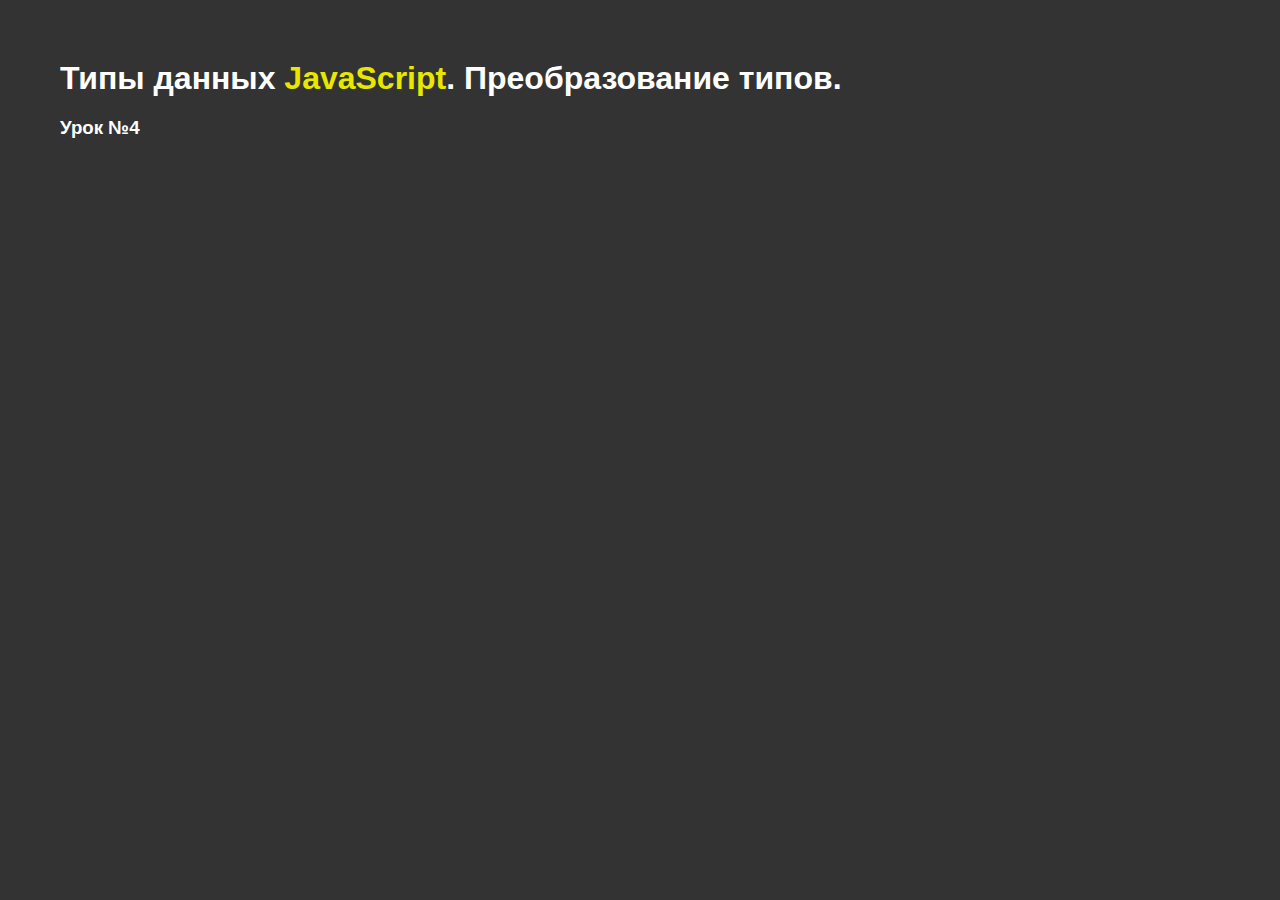
<file: Teori/js-datatypes1/js-datatypes/index.html>
<!DOCTYPE html>
<html lang="en">
	<head>
		<meta charset="UTF-8">
		<meta name="viewport" content="width=device-width, initial-scale=1.0">
		<link rel="stylesheet" href="css/style.css">
		<title>Типы данных. Преобразование типов.</title>
	</head>
	<body>
		<h1>Типы данных <span class="yellow">JavaScript</span>. Преобразование типов.</h1>
		<h3>Урок №4</h3>
		<script src="js/script.js"></script>
	</body>
</html>
</file>
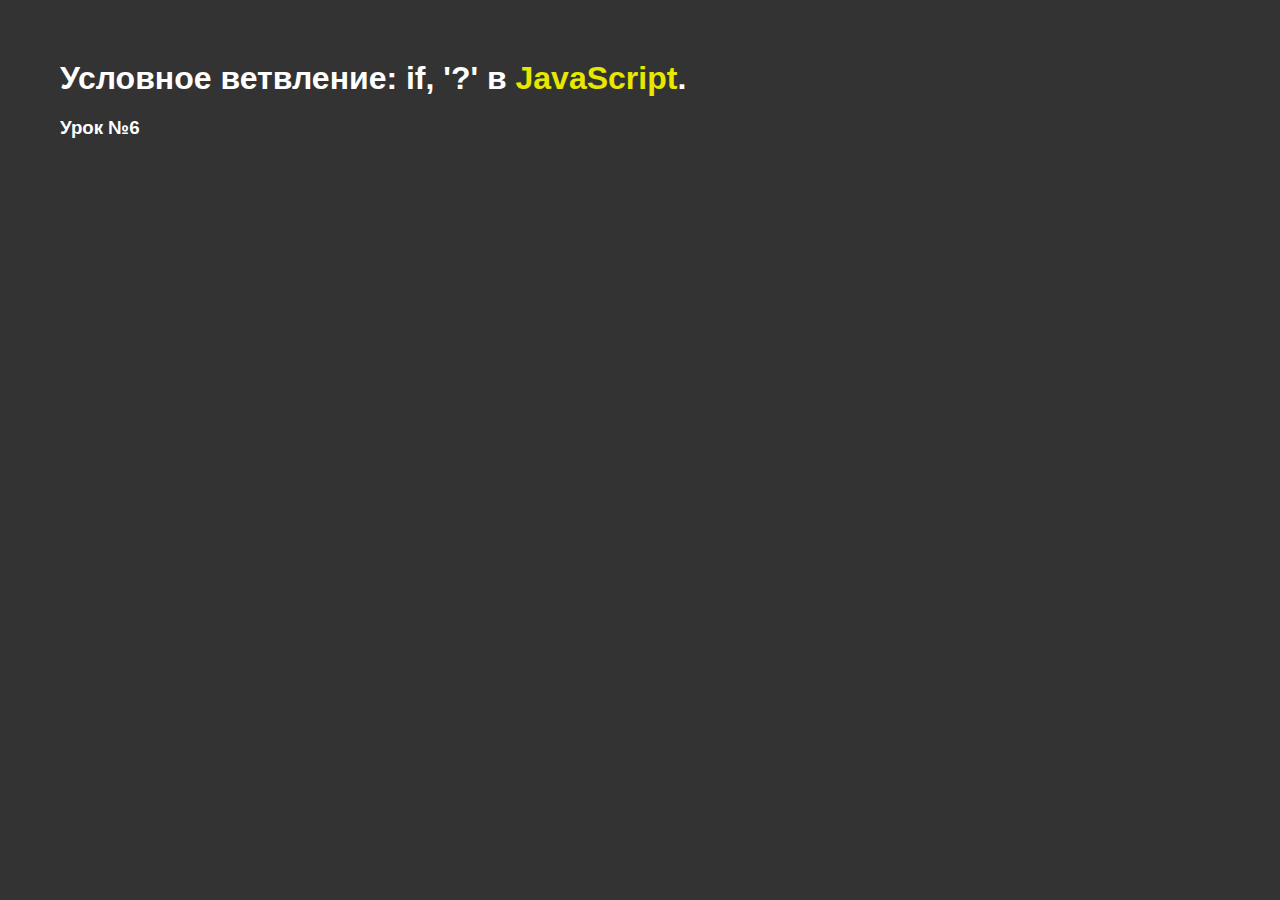
<file: Teori/js-if3/js-if/index.html>
<!DOCTYPE html>
<html lang="en">
	<head>
		<meta charset="UTF-8">
		<meta name="viewport" content="width=device-width, initial-scale=1.0">
		<link rel="stylesheet" href="css/style.css">
		<title>Условное ветвление: if, '?' в JavaScript</title>
	</head>
	<body>
		<h1>Условное ветвление: if, '?' в <span class="yellow">JavaScript</span>.</h1>
		<h3>Урок №6</h3>
		<script src="js/script.js"></script>
	</body>
</html>
</file>
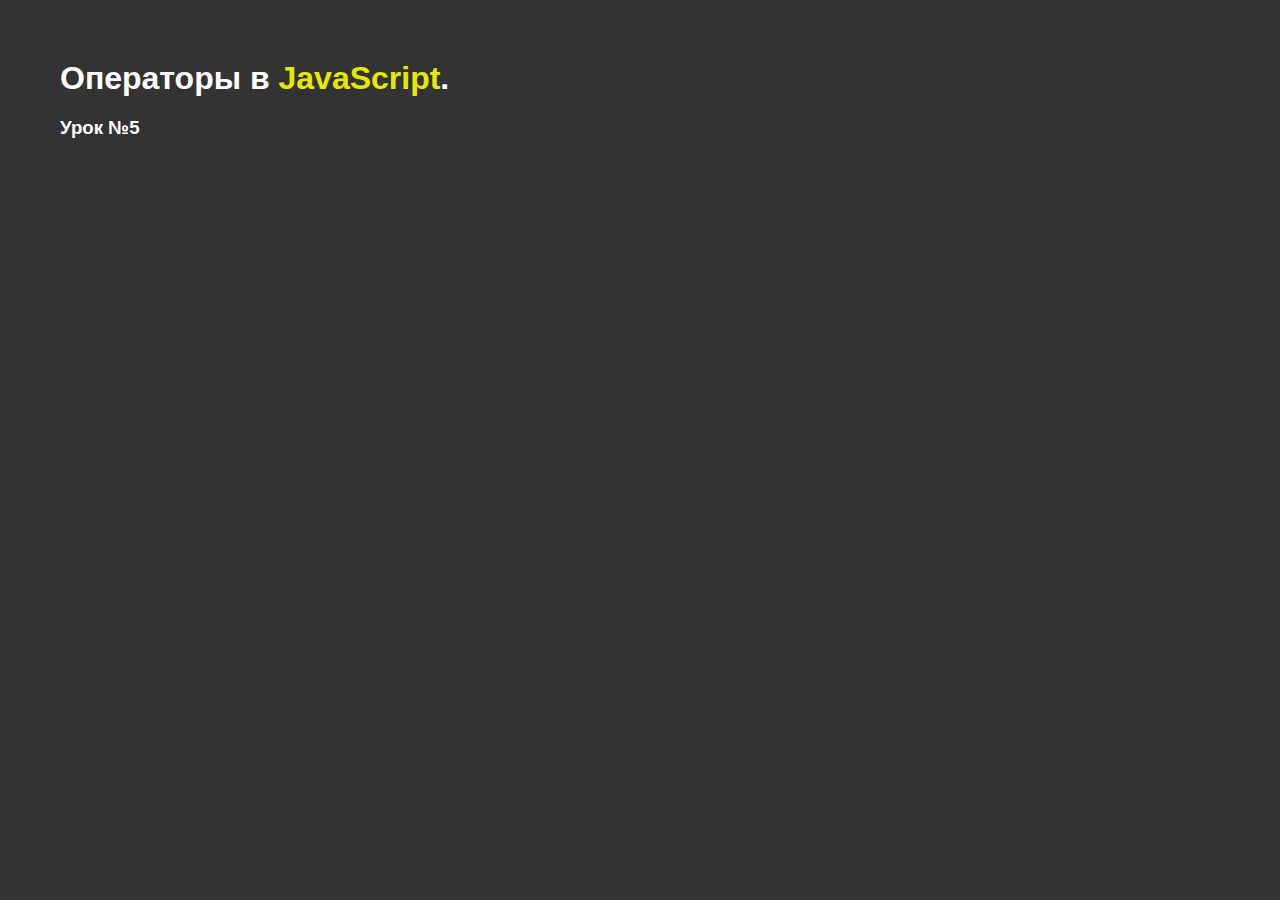
<file: Teori/js-operators2/js-operators/index.html>
<!DOCTYPE html>
<html lang="en">
	<head>
		<meta charset="UTF-8">
		<meta name="viewport" content="width=device-width, initial-scale=1.0">
		<link rel="stylesheet" href="css/style.css">
		<title>Операторы в JavaScript</title>
	</head>
	<body>
		<h1>Операторы в <span class="yellow">JavaScript</span>.</h1>
		<h3>Урок №5</h3>
		<script src="js/script.js"></script>
	</body>
</html>
</file>
<file: Teori/js-datatypes1/js-datatypes/css/style.css>
/*Обнуление*/
*,
*:before,
*:after {
	padding: 0;
	margin: 0;
	border: 0;
	box-sizing: border-box;
}

html,
body {
	height: 100%;
	background-color: #333;
	font-family: Arial, "Helvetica Neue", Helvetica, sans-serif;
	color: #fff;
	font-size: 16px;
	padding: 30px;
}

h1 {
	margin: 0px 0px 20px 0px;
}
h2 {
	margin: 0px 0px 15px 0px;
}

.yellow {
	color: rgb(231, 231, 0);
}
</file>
<file: Teori/js-if3/js-if/css/style.css>
/*Обнуление*/
*,
*:before,
*:after {
	padding: 0;
	margin: 0;
	border: 0;
	box-sizing: border-box;
}

html,
body {
	height: 100%;
	background-color: #333;
	font-family: Arial, "Helvetica Neue", Helvetica, sans-serif;
	color: #fff;
	font-size: 16px;
	padding: 30px;
}

h1 {
	margin: 0px 0px 20px 0px;
}
h2 {
	margin: 0px 0px 15px 0px;
}

.yellow {
	color: rgb(231, 231, 0);
}
</file>
<file: Teori/js-operators2/js-operators/css/style.css>
/*Обнуление*/
*,
*:before,
*:after {
	padding: 0;
	margin: 0;
	border: 0;
	box-sizing: border-box;
}

html,
body {
	height: 100%;
	background-color: #333;
	font-family: Arial, "Helvetica Neue", Helvetica, sans-serif;
	color: #fff;
	font-size: 16px;
	padding: 30px;
}

h1 {
	margin: 0px 0px 20px 0px;
}
h2 {
	margin: 0px 0px 15px 0px;
}

.yellow {
	color: rgb(231, 231, 0);
}
</file>
